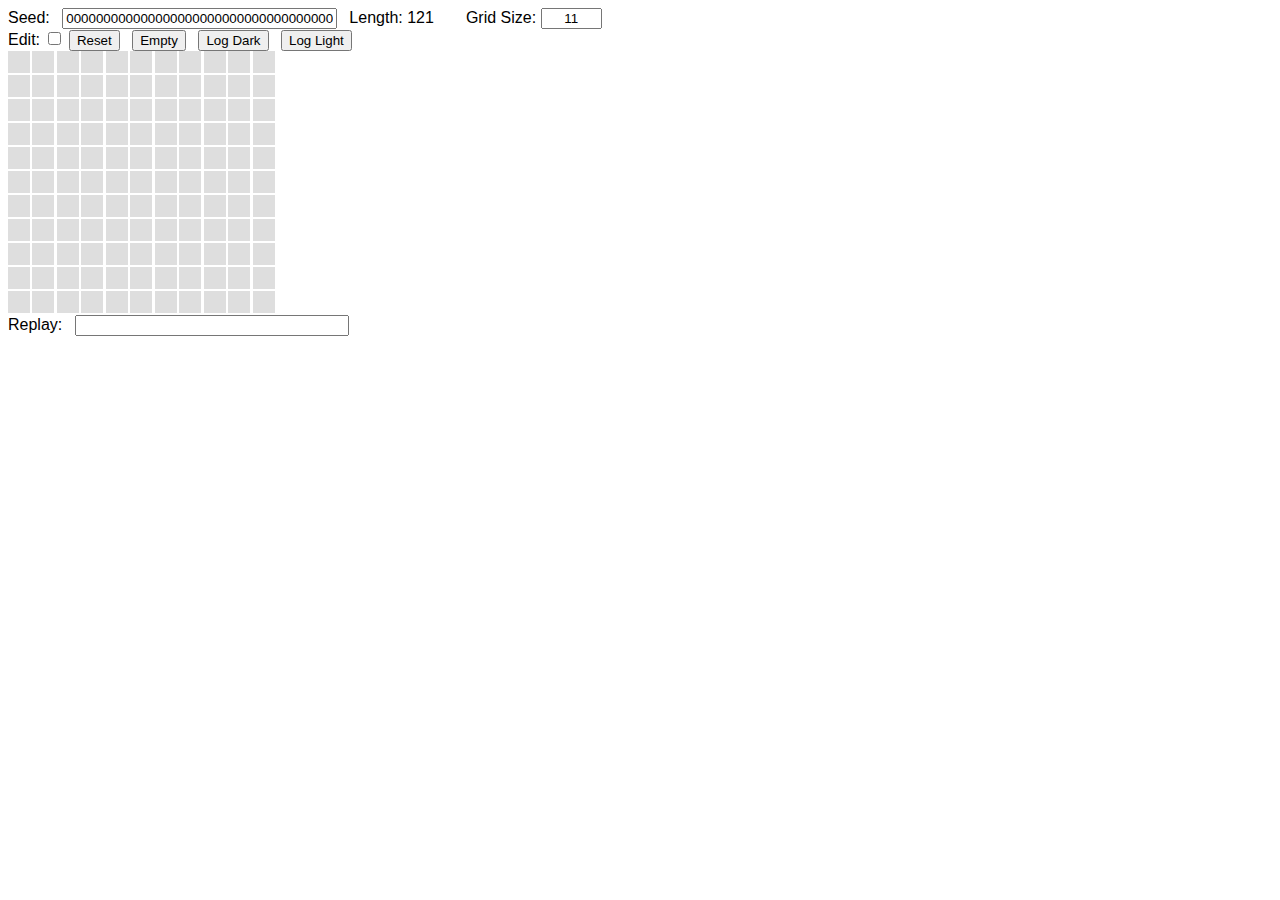
<file: IBM042023/solver.html>
<!DOCTYPE html>
<style>
  digits {
    display: flex;
  }
  
  digit {
    display: flex;
    flex-direction: column;
    width: 25px;
  }
  
  button {
    height: 21px;
  }
  spacer {
    height: 21px;
  }

  .disable-dbl-tap-zoom {
    touch-action: manipulation;
  }
  
  row {
    display: block;
  }
  
/* From: https://css-tricks.com/the-checkbox-hack/ */
:root {
  font-family: 'Clear Sans', 'Helvetica Neue', Arial, sans-serif;
  font-size: 16px;
  --game-max-width: 500px;
  --square-size: 18px;
  --square-and-border-size: calc(var(--square-size) + 2px);
}

switch {
  position: relative;
  display: inline-block;
}
.switch-input {
  display: none;
}
.switch-label {
  display: block;
  width: var(--square-and-border-size);
  height: var(--square-and-border-size);
  text-indent: -150%;
  clip: rect(0 0 0 0);
  color: transparent;
  user-select: none;
}
.switch-label::before,
.switch-label::after {
  content: "";
  display: block;
  position: absolute;
  cursor: pointer;
}
.switch-label::before {
  width: var(--square-size);
  height: var(--square-size);
  background-color: #dedede;
  border: 2px solid;
  border-color: var(--border-color);
  -webkit-transition: background-color 0.25s ease;
  transition: background-color 0.25s ease;
}
.switch-label::after {
  top: 0;
  left: 0;
  width: 0px;
  height: 0px;
  border-radius: 50%;
  background-color: #fff;
  box-shadow: 0 0 2px rgba(0, 0, 0, 0.45);
  -webkit-transition: left 0.25s ease;
  transition: left 0.25s ease;
}
.switch-input:checked + .switch-label::before {
  background-color: #89c12d; /* green */
}
.switch-input:checked + .switch-label::after {
  left: var(--square-and-border-size);
}
</style>
<puzzle>
  <header>
    Seed:  <input value="" style="width:20em; text-align:center" id="seed"/>  Length:  <length></length>  Grid Size:  <input value="" style="width:4em; text-align:center" id="size"/>
  </header>
  <status>
    Edit: <input id="edit" type="checkbox">  <button id="reset">Reset</button>  <button id="empty">Empty</button>  <button onclick="logReplay()">Log Dark</button>  <button onclick="logReplay(1)">Log Light</button>  
  </status>
  <grid class="disable-dbl-tap-zoom">
  </grid>
  <footer>
    Replay:  <input value="" style="width:20em; text-align:center" id="replay"/>
  </footer>
</puzzle>
<script>
const puzzle = document.querySelector("puzzle");
let chal = {
  steps: 0,
};
function setup() {
  //setSeed("0011110101100001", true);
  //setSeed("0".repeat(5**2), true);
  setSeed("0".repeat(11**2), true);
  //setSeed("[base64]", true);
  //setSeed("[base64]", true);
  
  const button = puzzle.querySelector(`#reset`);
  button.addEventListener("click", (event) => {
    main();
  });
  const empty = puzzle.querySelector(`#empty`);
  empty.addEventListener("click", (event) => {
    display("0".repeat(chal.n**2));
  });
  
  const input = puzzle.querySelector("#seed");
  input.onchange = (e) => {
    let seed = e.target.value;
    setSeed(seed, true);
  }
  
  const replayInp = puzzle.querySelector("#replay");
  replayInp.onchange = (e) => {
    const data = e.target.value;
    let seed = data.length && JSON.parse(data) || [];
    replay(seed);
  }
  
  const size = puzzle.querySelector("#size");
  size.onchange = (e) => {
    const data = e.target.value;
    setSeed("0".repeat(parseInt(data)**2), true);
  }
}
function setSeed(seed, show=false) {
  chal.seed = seed;
  display(seed);
  if (show) {
    const input = puzzle.querySelector("input");
    input.value = seed;
    const length = puzzle.querySelector("length");
    length.innerHTML = seed.length;
  }
}
function main() {
  chal.steps = 0;
  display(chal.seed);
//  display("0".repeat(100));
//  display("0".repeat(16));
}
setup();
main();

function gridClick(square) {
  var row = parseInt(square.dataset.row);
  var col = parseInt(square.dataset.col);
  
  chal.replay.push([row, col]);
  chal.sol.push([col+1, 4-row]);
  //console.log(chal.replay);
  
  const edit = document.querySelector("#edit");
  if(!edit.checked) {
    flip(row, col);
  } else {
    let c=0;
    for (var i = 0; i < chal.n; i++) {
      const inp = checkbox(i, col);
      c += !inp.checked;
      const inp2 = checkbox(row, i);
      c += !inp2.checked;
    }
    console.log(c);
  }
}

function checkbox(i, j) {
  return puzzle.querySelector(`#switch-${i}-${j}`);
}
const arraySort = (a, b) => {
  if (a[0] == b[0]) {
    return b[1] - a[1];
  }
  return a[0] - b[0];
}
function logReplay(solve=false) {
  const replay = [];
  const sol = [];
  for (var row = 0; row < chal.n; row++) {
    for (var col = 0; col < chal.n; col++) {
      if(!checkbox(row, col).checked^solve) {
        replay.push([row, col]);
        sol.push([col+1, chal.n-row]);
      }
    }
  }
  let sortedReplay = replay.sort(arraySort);
  const replayStr = (`[[${sortedReplay.join("],[")}]]`);
  console.log(replayStr);
  let sortedSol= sol.sort(arraySort);
  console.log(`[(${sol.join("),(")})]`);
  console.log(sol.length);
  
  const replayInp = puzzle.querySelector("#replay");
  replayInp.value = replayStr;
}
function replay(moves) {
  for (const move of moves) {
    const [i, j] = move;
    flip(i, j, true);
  }
}
function flip(i, j, extra = false) {
  for (var row = 0; row < chal.n; row++) {
    const inp = checkbox(row, j);
    inp.checked = !inp.checked; // toggle
  }
  for (var col = 0; col < chal.n; col++) {
    const inp = checkbox(i, col);
    inp.checked = !inp.checked; // toggle
  }
  if (extra) {
    const inp = checkbox(i, j);
    inp.checked = !inp.checked; // toggle
  }
}

function display(sequence) {
  const data = sequence.split("").filter(x => x=='0'||x=='1').map(x => parseInt(x));
  const n = Math.floor(data.length**0.5);
  const grid = puzzle.querySelector("grid");
  
  const items = [];
  for (let i=0; i<n; i++) {
    let html = ``;
    for (let j=0; j<n; j++) {
      html += `
<switch>
<input id="switch-${i}-${j}" class="switch-input" type="checkbox">
<label for="switch-${i}-${j}" class="switch-label" data-row="${i}" data-col="${j}" onclick="gridClick(this)"></label>
</switch>`;
    }
    items.push(`<row>${html}</row>`);
  }
  grid.innerHTML = items.join("\n");
  chal.n = n;
  chal.replay = [];
  chal.sol = [];
  const size = puzzle.querySelector("#size");
  size.value = n;
 
  for (var row = 0; row < n; row++) {
    for (var col = 0; col < n; col++) {
      checkbox(row, col).checked = data[4*row+col];
    }
  }
}
</script>
</file>
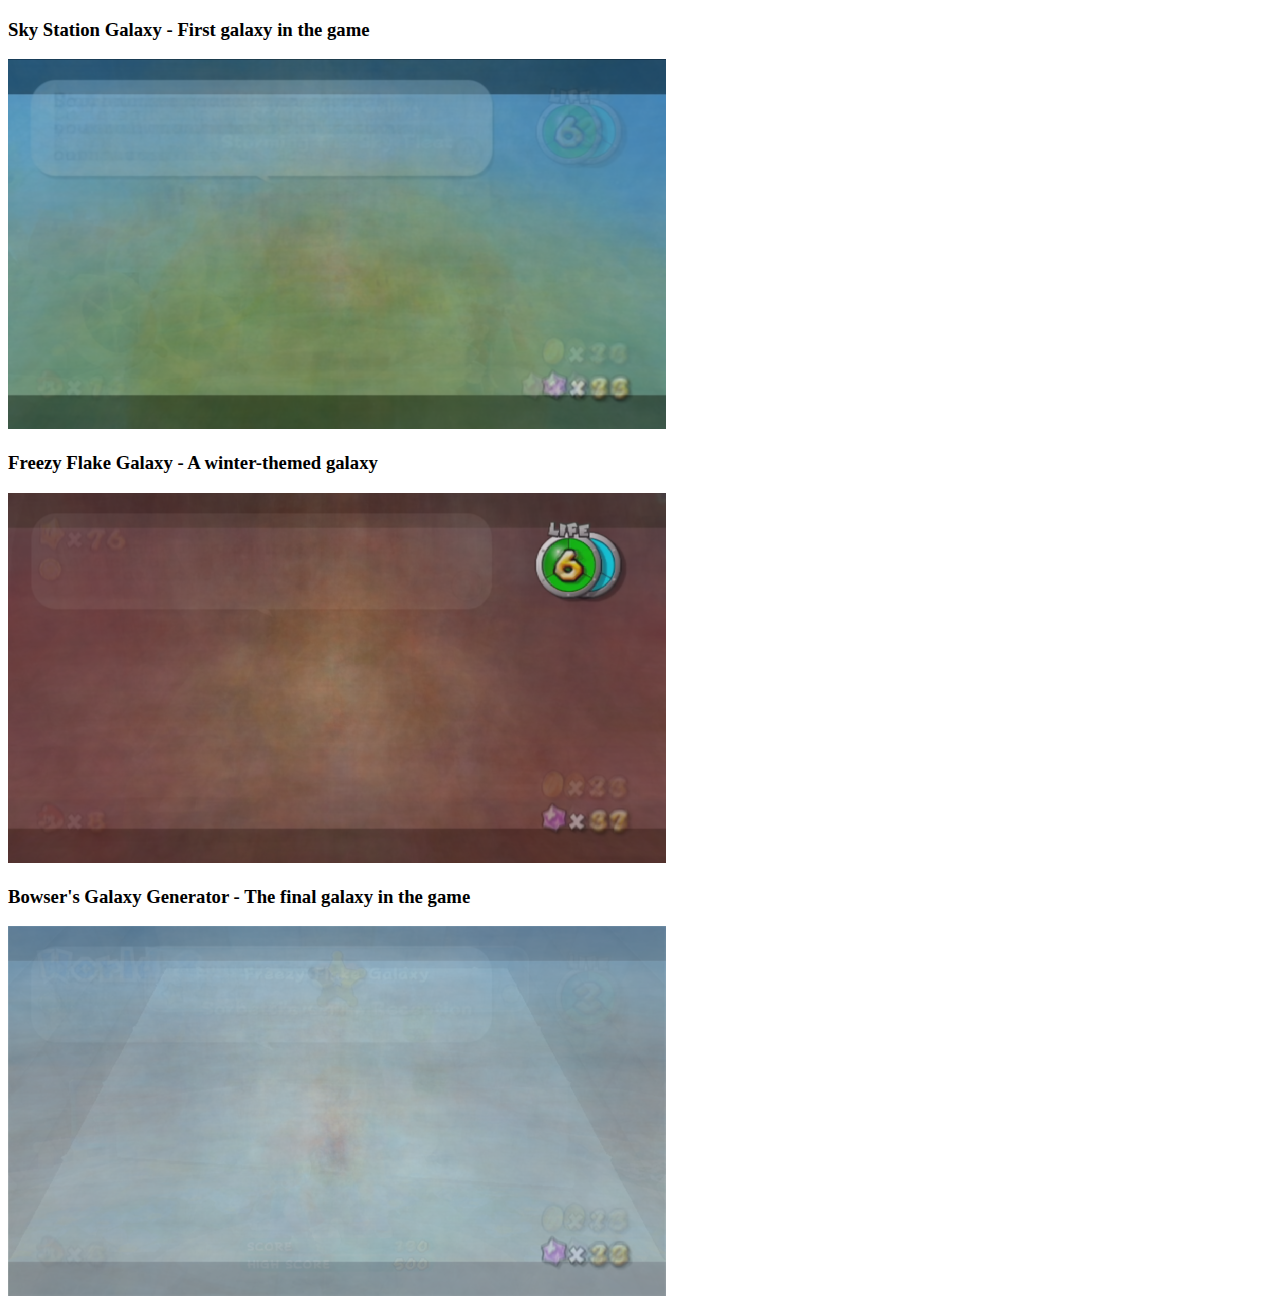
<file: RTP/hentschker.html>
<!DOCTYPE html>
<meta name="viewport" content="width=device-width, initial-scale=1.0, maximum-scale=1.0, user-scalable=no" />
<!-- <link rel="stylesheet" href="app.css"> -->

<h3 id="sky-station-galaxy-first-galaxy-in-the-game">Sky Station Galaxy - First galaxy in the game</h3>
<p><img src="./galaxy1.png" alt="Sky Station Galaxy - First galaxy in the game"></p>

<h3 id="freezy-flake-galaxy-a-winter-themed-galaxy">Freezy Flake Galaxy - A winter-themed galaxy</h3>
<p><img src="./galaxy2.png" alt="Freezy Flake Galaxy - A winter-themed galaxy"></p>

<h3 id="bowser-s-galaxy-generator-the-final-galaxy-in-the-game">Bowser&#39;s Galaxy Generator - The final galaxy in the game</h3>
<p><img src="./galaxy3.png" alt="Bowser&#39;s Galaxy Generator - The final galaxy in the game"></p>

<canvas id="canvas" width="1280" height="720" style="display: none"></canvas>
<script src="../p5.min.js"></script>
<script>
const width = window.innerWidth;

const sketch1 = false && new p5(sketch => {
  const fwidth = 1280;
  const fheight = 720;
  const height = Math.round(width*fheight/fwidth);
  let out;
  let avg;
  
  let isMouseHover = false;
  sketch.preload = function() {
    avg = sketch.createImage(fwidth, fheight);
    avg.loadPixels();

    makeAverage(avg);
  }
  sketch.setup = function() {
    const renderer = sketch.createCanvas(width, height);
    sketch.background("#f2ede9");
    // sketch.frameRate(5);
    sketch.frameRate(60);
    sketch.noSmooth();
    
    renderer.elt.addEventListener("mouseleave", function (event) {
      isMouseHover = false
    }, false);
    renderer.elt.addEventListener("mouseover", function (event) {
      isMouseHover = true
    }, false);

    out = sketch.createImage(fwidth, fheight);
    out.loadPixels();
    
    // makeFrame(0, out);
    // out.updatePixels();
    // sketch.image(out, 0, 0, width, height, 0, 0, fwidth, fheight);
    
    avg.updatePixels();
    sketch.image(avg, 0, 0, width, height, 0, 0, fwidth, fheight);
  };
  function getColor(data, x, y) {
    let index = (x + y * fwidth) * 4;
    return [data[index], data[index+1], data[index+2]];
  }
  // helper for writing color to array
  function writeColor(image, x, y, red, green, blue, alpha) {
    let index = (x + y * fwidth) * 4;
    image.pixels[index] = red;
    image.pixels[index + 1] = green;
    image.pixels[index + 2] = blue;
    image.pixels[index + 3] = alpha;
  }
  function writeColorFromData(image, x, y, data) {
    let index = (x + y * fwidth) * 4;
    for (let i = 0; i<4; i++) {
      image.pixels[index+i] = data[index+i];
    }
  }
  sketch.draw = function() {
    if (isMouseHover) {
      // const frame = Math.round(Math.max(sketch.mouseX, 0)/10);
      // makeFrame(frame % dataArray.length, out);
      // out.updatePixels();
      // sketch.image(out, 0, 0, width, height, 0, 0, fwidth, fheight);
    }
  }
  function makeFrame(i, a) {
    let x, y;
    const data = dataArray[i];;
    for (y = 0; y < a.height; y++) {
      for (x = 0; x < a.width; x++) {
        writeColorFromData(a, x, y, data);
      }
    }
  }
  function makeAverage(a) {
    let x, y;
    for (y = 0; y < a.height; y++) {
      console.log(`${y}/${a.height}`);
      for (x = 0; x < a.width; x++) {
        const cSum = [0, 0, 0];
        for (let i=0; i<dataArray.length; i++) {
          const data = dataArray[i];
          const c = getColor(data, x, y);
          for (let cx=0; cx<3; cx++) {
            cSum[cx] += c[cx];
          }
        }
        for (let cx=0; cx<3; cx++) {
          cSum[cx] /= dataArray.length;
        }
        writeColor(a, x, y, cSum[0], cSum[1], cSum[2], 255);
      }
    }
    console.log(a.pixels);
  }
})

const directoryListing = [
//  ['C:\\Users\\Richard\\VirtualBox VMs\\STUDENT\\SHARED\\galaxy1', 240],
//  ['C:\\Users\\Richard\\VirtualBox VMs\\STUDENT\\SHARED\\galaxy2', 196],
//  ['C:\\Users\\Richard\\VirtualBox VMs\\STUDENT\\SHARED\\galaxy3', 190]
];
const pngArray = [];
directoryListing.map((rootStruct) => {
  const [root, num] = rootStruct;
  for (let i=1; i<=num; i++) {  
    const img = new Image(); // Create new img element
    img.src = `${root}\\out${i}.png`; // Set source path
    pngArray.push(img);
  }
});
  
const dataArray = pngArray.map(image => {
  const canvas = document.getElementById("canvas");
  const context = canvas.getContext("2d");
  canvas.style = "width: 100%; image-rendering: pixelated; image-rendering: -moz-crisp-edges; image-rendering: crisp-edges;";
  
  context.drawImage(image, 0, 0, image.naturalWidth, image.naturalHeight);

  const imageData = context.getImageData(
    0,
    0,
    image.naturalWidth,
    image.naturalHeight
  );

  const data = imageData.data;
  return data;
});
</script>
</file>
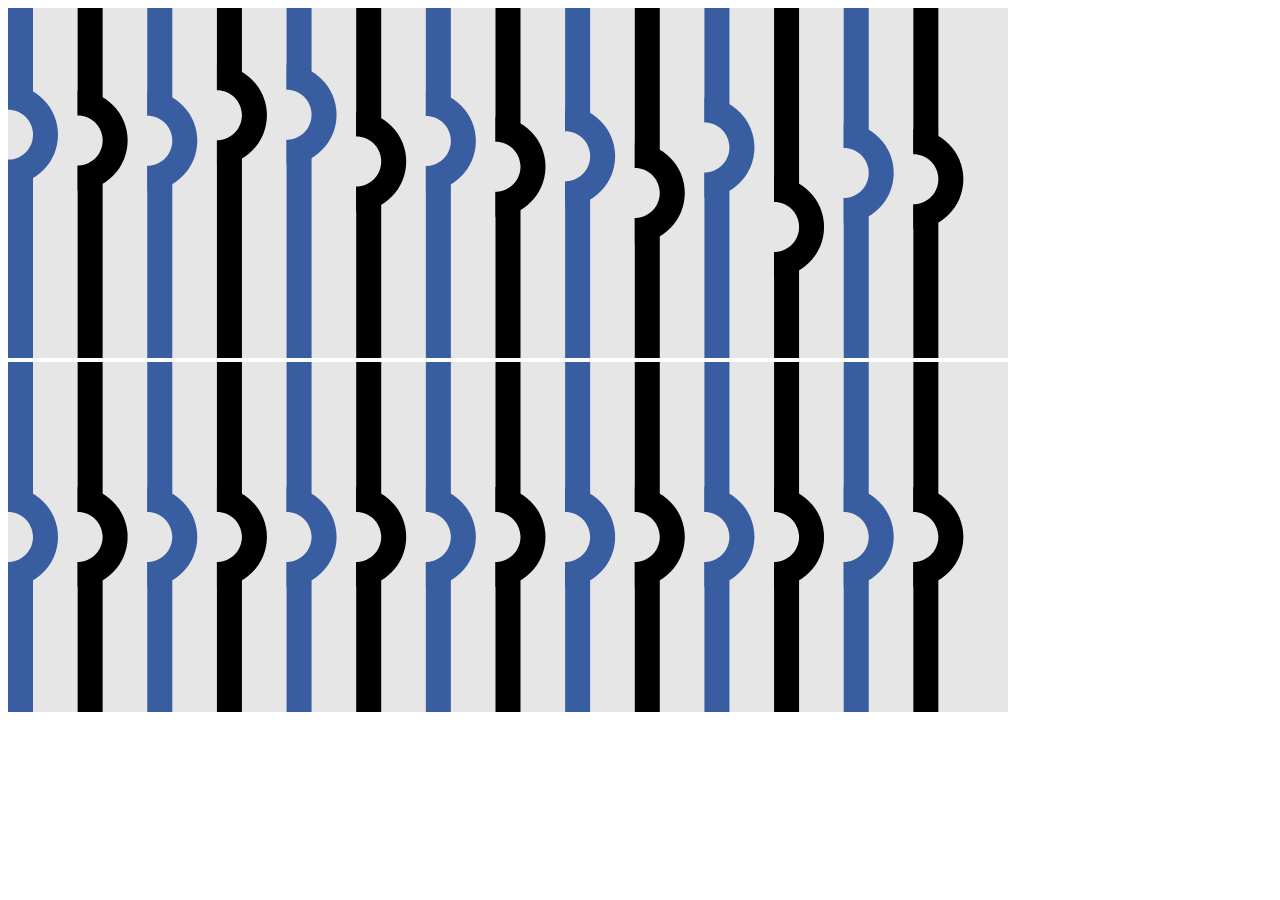
<file: RTP/molnar.html>
<!DOCTYPE html>
<style>
  digits {
    display: flex;
  }
  
  digit {
    display: flex;
    flex-direction: column;
    width: 25px;
  }
  
  button {
    height: 21px;
  }
  spacer {
    height: 21px;
  }
</style>
<script src="../p5.min.js"></script>
<script>
const width = 1000;

const sketch1 = new p5(sketch => {
  const height = 350;
  const numBumps = 14;
  let rectWidth = 25;
  let bumpD = 25;
  let bumps;
  let alph = 0;
  let oldF = 0;
  let isMouseHover = false;
  sketch.setup = function() {
    const renderer = sketch.createCanvas(width, height);
    sketch.noStroke();
    sketch.background(230);
    resetBumps();
    
    renderer.elt.addEventListener("mouseleave", function (event) {
      isMouseHover = false
    }, false);
    renderer.elt.addEventListener("mouseover", function (event) {
      isMouseHover = true
    }, false);
  };
  function resetBumps() {
    bumps = [];
    for (let i=0; i<numBumps; i++) {
      let x = 0;
      let reset = true;
      while (reset) {
        x = sketch.map(Math.random(), 0, 1, 0.2, 0.8);
        reset = (i > 2 && ((x > bumps[i-1] && bumps[i-1] > bumps[i-2] && bumps[i-2] > bumps[i-3])
                      || (x < bumps[i-1] && bumps[i-1] < bumps[i-2] && bumps[i-2] < bumps[i-3])));
        reset = reset || (i > 0 && Math.abs(x - bumps[i-1]) < 0.1);
      }
      bumps.push({
        x,
        y: 0.5,
        alph: 0
      });
    }
  }
  function getX(ix) {
    return sketch.map(ix, 0, numBumps, 0, width - rectWidth);
  }
  function doBump(ix) {
      sketch.fill('#385da0');
      if (ix % 2 == 1) {
        sketch.fill('#000');
      }
      let x = getX(ix);
      let y = bumps[ix].y;
      let bump = (y + bumps[ix].alph*(bumps[ix].x - y))*height;
      sketch.rect(x, 0, rectWidth, bump-bumpD);
      sketch.rect(x, bump+bumpD, rectWidth, height-(bump+bumpD));
      sketch.arc(x, bump, bumpD*2+2*rectWidth, bumpD*2+2*rectWidth, -sketch.HALF_PI, sketch.HALF_PI);
      
      sketch.fill('#e6e6e6');
      sketch.arc(x, bump, bumpD*2, bumpD*2, -sketch.HALF_PI-0.05, sketch.HALF_PI+0.05, sketch.OPEN);
  }
    
  sketch.draw = function() {
    let mouseRange = [oldF, sketch.mouseX];
    if (oldF > sketch.mouseX) {
      mouseRange = [sketch.mouseX, oldF];
    }

    for (let i=0; i<numBumps; i++) {
      let x = getX(i);
      if (x <= mouseRange[0] || x > mouseRange[1] || !isMouseHover) continue;
      bumps[i] = {
        x: sketch.map(Math.random(), 0, 1, 0.2, 0.8),
        y: sketch.constrain(sketch.mouseY / height, 0, 1, 0.2, 0.8),
        alph: 0
      };
    }
    oldF = sketch.mouseX;
    
    sketch.background("#e6e6e6");
    for (let i=0; i<numBumps; i++) {
      let alph = bumps[i].alph;
      let scale = sketch.map(Math.log(alph+0.01), -1, 0, 0.02, 0);
      bumps[i].alph += scale;
      doBump(i);
    }
  }
})

const sketch2 = new p5(sketch => {
  const height = 350;
  const numBumps = 14;
  let rectWidth = 25;
  let bumpD = 25;
  let bumps;
  let alph = 0;
  let oldF = 0;
  let isMouseHover = false
  sketch.setup = function() {
    let renderer = sketch.createCanvas(width, height);
    sketch.noStroke();
    sketch.background(230);
    resetBumps();
    
    renderer.elt.addEventListener("mouseleave", function (event) {
      isMouseHover = false
    }, false);
    renderer.elt.addEventListener("mouseover", function (event) {
      isMouseHover = true
    }, false);
  };
  function resetBumps() {
    bumps = [];
    for (let i=0; i<numBumps; i++) {
      let x = 0;
      let reset = true;
      while (reset) {
        x = sketch.map(Math.random(), 0, 1, 0.2, 0.8);
        reset = (i > 2 && ((x > bumps[i-1] && bumps[i-1] > bumps[i-2] && bumps[i-2] > bumps[i-3])
                      || (x < bumps[i-1] && bumps[i-1] < bumps[i-2] && bumps[i-2] < bumps[i-3])));
        reset = reset || (i > 0 && Math.abs(x - bumps[i-1]) < 0.1);
      }
      bumps.push(x);
    }
  }
  function doBump(ix) {
      // It's a letter key, fill a rectangle
      sketch.fill('#385da0');
      if (ix % 2 == 1) {
        sketch.fill('#000');
      }
      let x = sketch.map(ix, 0, numBumps, 0, width - rectWidth);
      let bump = (0.5 + alph*(bumps[ix] - 0.5))*height;
      sketch.rect(x, 0, rectWidth, bump-bumpD);
      sketch.rect(x, bump+bumpD, rectWidth, height-(bump+bumpD));
      sketch.arc(x, bump, bumpD*2+2*rectWidth, bumpD*2+2*rectWidth, -sketch.HALF_PI, sketch.HALF_PI);
      
      sketch.fill('#e6e6e6');
      sketch.arc(x, bump, bumpD*2, bumpD*2, -sketch.HALF_PI-0.05, sketch.HALF_PI+0.05, sketch.OPEN);
  }
    
  sketch.draw = function() {
    // let mouseF = sketch.map(sketch.mouseX, 0, width, 0, 1);
    // let mouseDx = sketch.map(sketch.mouseX, 0, width, 0, 1) - oldF;
    // oldF = mouseF;
    // mouseDx = Math.abs(mouseDx);

    // let x = sketch.map(mouseDx, 0, 1, 0, 0.5);
    let scale = sketch.map(Math.log(alph+0.01), -1, 0, 1, 0.1);
    let x = 0;
    if (isMouseHover) {
      x = 0.05;
    }
    alph += x*scale;
    if (alph > 1) {
      alph = 0;
      resetBumps();
    }
    
    sketch.background("#e6e6e6");
    for (let i=0; i<numBumps; i++) doBump(i);
  }
})
</script>
</file>
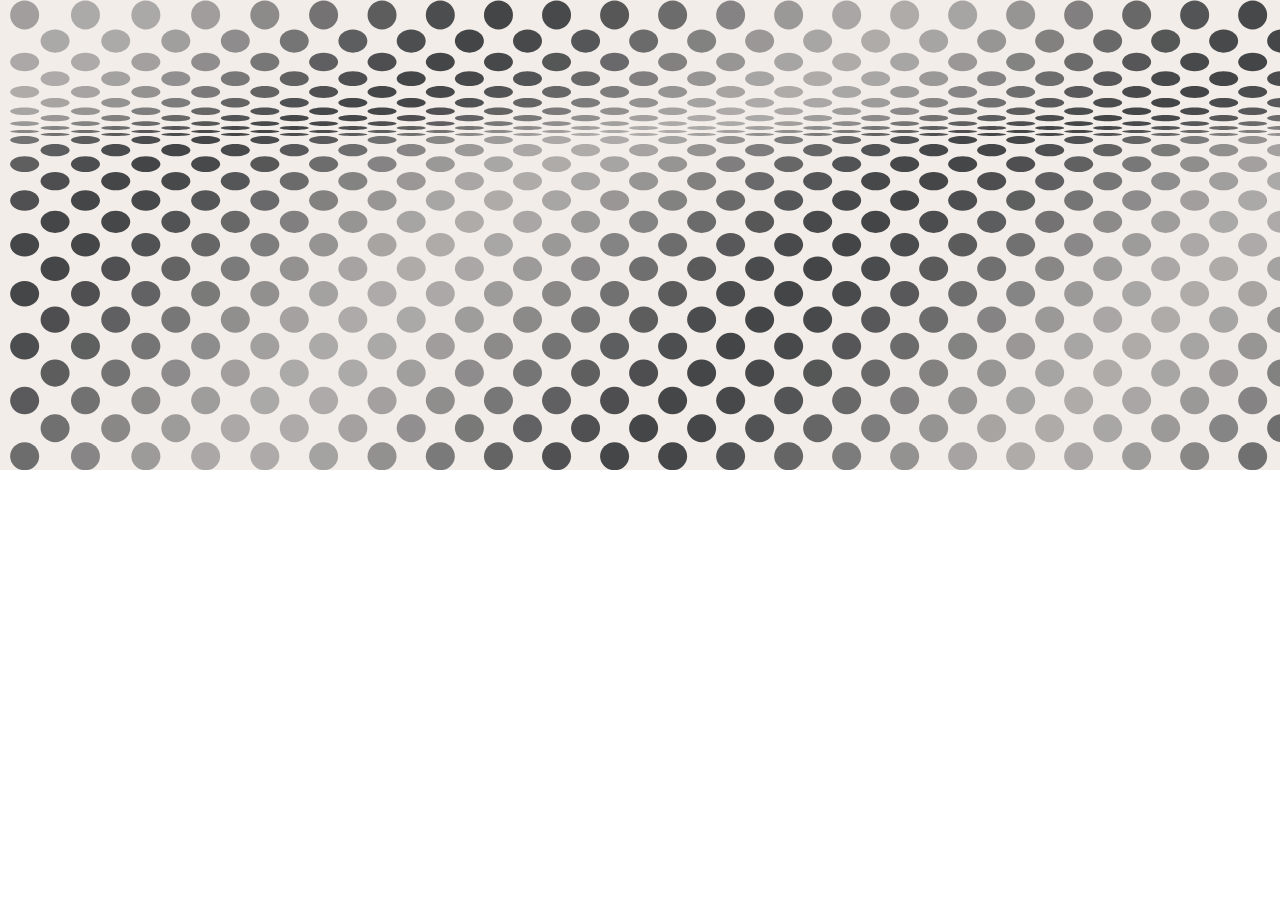
<file: RTP/riley.html>
<!DOCTYPE html>
<meta name="viewport" content="width=device-width, initial-scale=1.0, maximum-scale=1.0, user-scalable=no" />
<style>
  body {
    margin: 0;
  }
  main {
    overflow: hidden;
    position: fixed;
  }
</style>
<script src="../p5.min.js"></script>
<script>
const width = window.innerWidth;

const sketch1 = new p5(sketch => {
  const height = 470;
  const dia = 29;
  const mf = 0.8;
  const low = 0.1;
  
  let mouseX = 0;
  let isMouseHover = false;
  sketch.setup = function() {
    const renderer = sketch.createCanvas(width, height);
    sketch.background("#f2ede9");
    
    renderer.elt.addEventListener("mouseleave", function (event) {
      isMouseHover = false
    }, false);
    renderer.elt.addEventListener("mouseover", function (event) {
      isMouseHover = true
    }, false);

    h();
  };
  sketch.draw = function() {
    if (isMouseHover && sketch.mouseX != mouseX) { // performance optimiziation
      mouseX = sketch.map(sketch.mouseX, 0, width, 0, 1000);
      h();
      console.log(window.innerWidth);
    }
  }
  function h() {
    sketch.background("#f2ede9");
    sketch.noStroke();

    for (let x=0; x<width-dia; x+=dia) {
      const delt = (x-mouseX)/100;
      const cd = (1-0.37**delt)/(1+0.37**delt);
      const xx = x + 10*cd*sketch.cos(delt*mouseX*0.016); // wavey effect
      
      let y0=0, l=1, inc=0;
      for (let y=0; y<2*height; y+=25) {
        if ((x+y)%2 == 0) {
          const tp = sketch.map(sketch.sin((xx+y)*0.008+4), -1, 1, 100, 255); // diagonal stripes
          sketch.fill(68, 69, 71, tp);
          sketch.ellipse(xx + dia*0.85, y0+15, dia, l*dia);
        }
        y0 += l*dia/2;
        l = sketch.constrain(l*mf + inc*(1-mf), low, 1);
        if (l == low) {
          inc = 1; // from 1, exponentially approach low=0.1, then expnly return to 1
        }
        y0 += l*dia/2;
      }
    }
  }
})
</script>
</file>
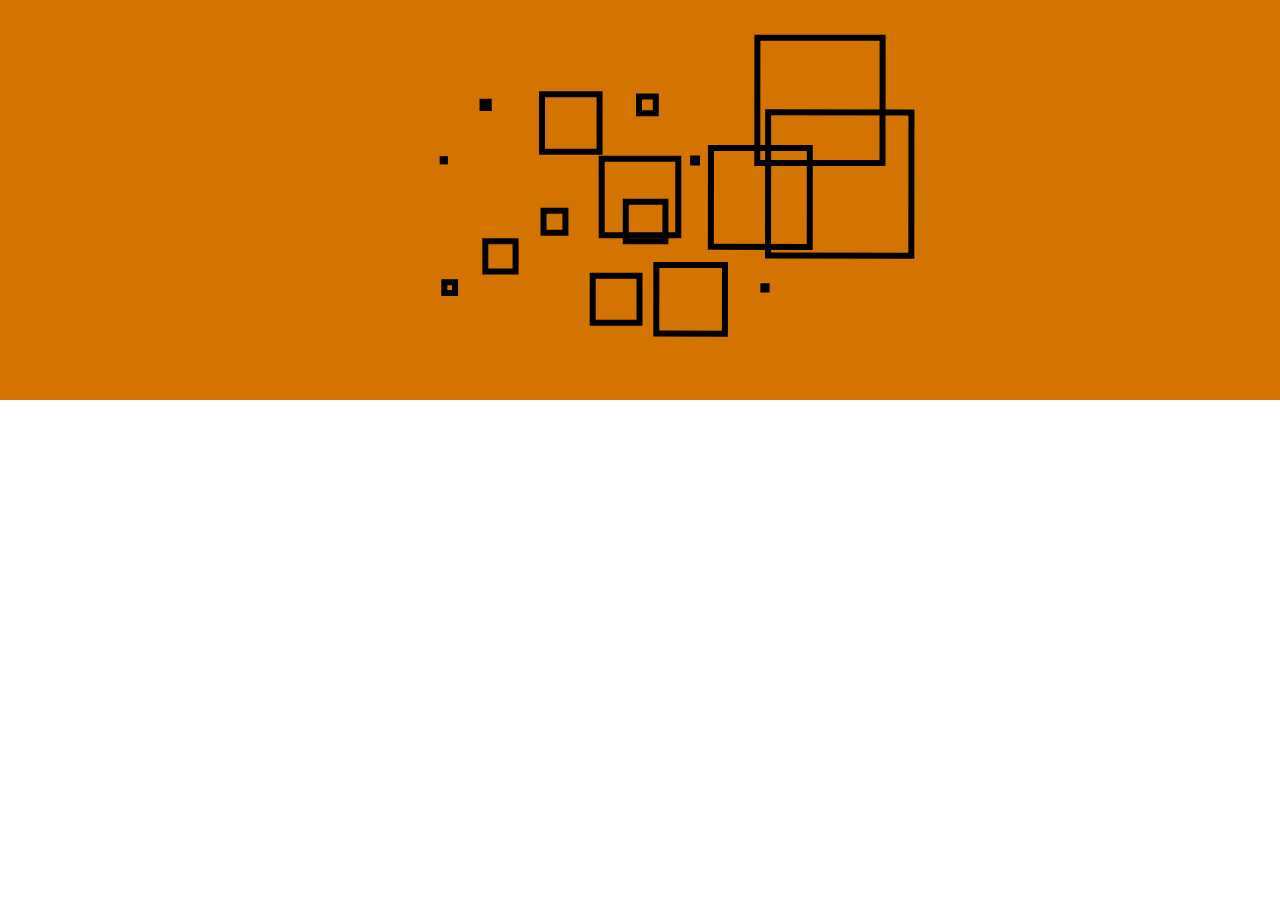
<file: RTP/whitney.html>
<!DOCTYPE html>
<meta name="viewport" content="width=device-width, initial-scale=1.0, maximum-scale=1.0, user-scalable=no" />
<link rel="stylesheet" href="app.css">
<script src="../p5.min.js"></script>
<script>
const width = window.innerWidth;

const sketch1 = new p5(sketch => {
  const height = 400;
  const numBumps = 8;
  let time = 0;
  let mouseX = 0;
  let isMouseHover = false;
  sketch.setup = function() {
    const renderer = sketch.createCanvas(width, height);
    sketch.noFill();
    sketch.background("#a26100");
    sketch.rectMode(sketch.CENTER);
    
    renderer.elt.addEventListener("mouseleave", function (event) {
      isMouseHover = false
    }, false);
    renderer.elt.addEventListener("mouseover", function (event) {
      isMouseHover = true
    }, false);
  };
  sketch.draw = function() {
    if (isMouseHover) {
      mouseX = sketch.mouseX;
    }
    const speed = sketch.map(mouseX, 0, width, 1, 100);
    
    sketch.background("#d37300");
    sketch.strokeWeight(6);
    sketch.stroke(0);

    const xOrig = width/2;
    const yOrig = height/2;
    sketch.translate(xOrig, yOrig);
    
    const gA = [0, 1];
    const gT = [0, 100];
    const gX = [-100, 100];
    const gM = [-1, 1];
    for (let g=0; g<2; g++) {
    for (let i=0; i<numBumps; i++) {
      const radius = 100;
      const angle = (time*gM[g] + i*0.06 + gT[g])*6
      const x = radius * sketch.cos(angle*2) + gX[g];
      const y = radius * sketch.sin(angle*4.1);
      const s = sketch.map(sketch.sin(angle*1.15), -1, 1, 150, 2);
      sketch.square(x, y, s);
    }
    const r = sketch.map(sketch.sin(time*4), -1, 1, -0.2, 0.2)
    sketch.rotate(r);
    }
    
    time += 0.00003*speed;
  }
})
</script>
</file>
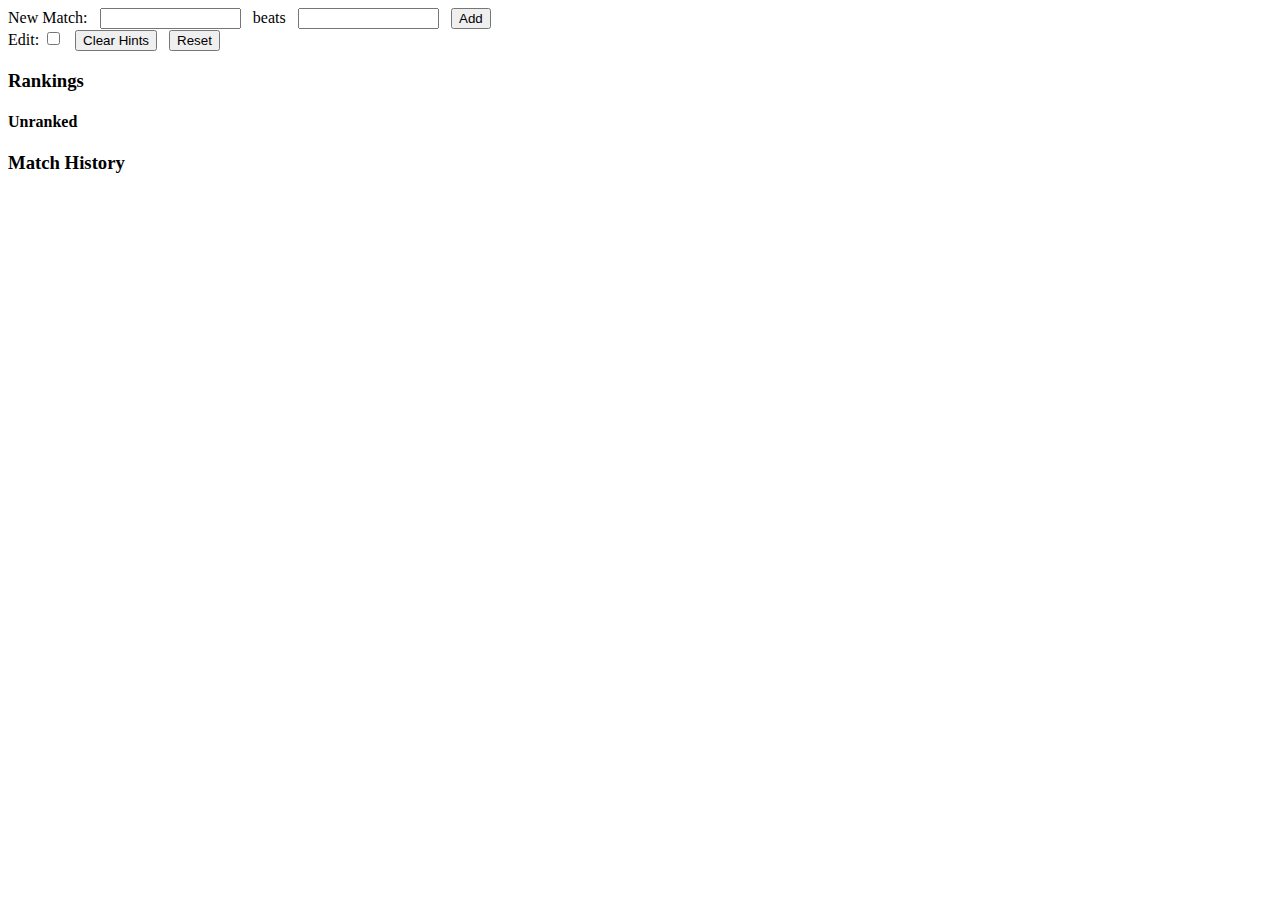
<file: tourney/solver.html>
<!DOCTYPE html>
<style>
  digits {
    display: flex;
  }
  
  digit {
    display: flex;
    flex-direction: column;
    width: 25px;
  }
  
  button {
    height: 21px;
  }
  spacer {
    height: 21px;
  }

  .disable-dbl-tap-zoom {
    touch-action: manipulation;
  }
  
  row {
    display: block;
  }

  tie {
    display: block;
    border: solid 1px black;
    width: fit-content;
  }
  
  player {
    width: 80px;
    display: inline-flex;
    overflow-y: hidden;
  }
  player.light {
    background: yellow;
  }
</style>
<app>
  <header>
    New Match:  <input value="" style="width:10em; text-align:center" id="victory"/>  beats  <input value="" style="width:10em; text-align:center" id="defeat"/>  <button id="add">Add</button>
  </header>
  <hint>
  </hint>
  <status>
    Edit: <input id="edit" type="checkbox">  <button id="clearHints">Clear Hints</button>  <button id="reset">Reset</button>
  </status>
  <h3>Rankings</h3>
  <ranking>
  </ranking>
  <h3>Match History</h3>
  <history>
  </history>
</app>
<script>
const app = document.querySelector("app");
let tourney = {
  matches: [],
  players: [],
  newMatch: [-1, -1],
  elo: [],
};
function setup() {
  const inputV = app.querySelector("#victory");
  inputV.oninput = (e) => {
    let val = e.target.value;
    hint(val, "#victory");
  }
  inputV.onfocus = (e) => {
    let val = e.target.value;
    hint(val, "#victory");
  }
  const inputD = app.querySelector("#defeat");
  inputD.oninput = (e) => {
    let val = e.target.value;
    hint(val, "#defeat");
  }
  inputD.onfocus = (e) => {
    let val = e.target.value;
    hint(val, "#defeat");
  }
  
  const add = app.querySelector(`#add`);
  add.addEventListener("click", (event) => {
    let p0 = -1;
    let p1 = -1;
    const standardNames = tourney.players.map(x => x.toLowerCase());
    if (p0 == -1 && inputV.value.length > 0) {
      const name = inputV.value;
      p0 = standardNames.indexOf(name.toLowerCase());
      if (p0 == -1) {
        p0 = tourney.players.length;
        tourney.players.push(name);
      }
    }
    if (p1 == -1 && inputD.value.length > 0) {
      const name = inputD.value;
      p1 = standardNames.indexOf(name.toLowerCase());
      if (p1 == -1) {
        p1 = tourney.players.length;
        tourney.players.push(name);
      }
    }
    if (p0 >= 0 && p1 >= 0)
      addMatch(p0, p1);
  });
  const clear = app.querySelector(`#clearHints`);
  clear.addEventListener("click", (event) => {
    clearHints();
  });
  const button = app.querySelector(`#reset`);
  button.addEventListener("click", (event) => {
    //main();
  });
}
function clearHints() {
  const inputV = app.querySelector("#victory");
  const inputD = app.querySelector("#defeat");
  inputV.value = "";
  inputD.value = "";
  hint(0, 0, true);
  highlight(-1);
}
function addMatch(victory, defeat, show=true) {
  tourney.matches.push([victory, defeat]);
  if (show) {
    display();
  }
  displayHistory();
}
function main() {
  display();
  displayHistory();
}
setup();
main();

function calculate() {
  const n = tourney.players.length;
  const x = new Array(n);
  for (var i = 0; i < n; i++) {
    x[i] = new Array(n).fill(0);
  }
  // x[a][b] = # times a beats b
  // x[a][b] = x[b][a] = 0 --> a, b may be in different groups/unranked
  // x[a][b] = x[b][a] > 0 --> a, b are in the same group, potentially tied
  tourney.matches.forEach(match => {
    x[match[0]][match[1]]++;
  });
  
  // create groups
  const group = new Array(n).fill(-1); // group[player] = groupId
  const groupArr = new Array(n); // group[groupId] = list of players
  let groupId = 0;
  groupArr[groupId] = [];
  for (var i = 0; i < n; i++) {
    if (group[i] >= 0) continue;
    let stack = [i];
    while (stack.length > 0) {
      const p = stack.pop();
      if (group[p] >= 0) continue;
      group[p] = groupId;
      groupArr[groupId].push(p);
      for (var j=0; j<n; j++) { 
        if (group[j] == -1 && (x[p][j] > 0 || x[j][p] > 0)) {
          stack.push(j);
        }
      }
    }
    groupId++;
    groupArr[groupId] = [];
  }
  console.log(x);
  
  // calculate elo
  const elo = new Array(n).fill(1);
  for (var iter = 0; iter < n; iter++) {
  for (var i = 0; i < n; i++) {
    let total = 0;
    for (var j=0; j<n; j++) {
      if (j != i && (x[i][j] > 0 || x[j][i] > 0)) {
        const flow = x[j][i] - x[i][j];
        if (flow > 0)
          total += flow;
      }
    }
    if (total == 0 || elo[i] <= 0) continue;
    for (var j=0; j<n; j++) {
      if (j != i && (x[i][j] > 0 || x[j][i] > 0)) {
        const flow = x[j][i] - x[i][j];
        if (flow > 0)
        elo[j] += flow/total*0.5*elo[i];
      }
    }
    elo[i] *= 0.5;
  }
  }
  tourney.elo = elo;
  
  let sortedGroups = groupArr.filter(x => x.length > 0)
    .map(g => {
      g.sort((a, b) => {
        return elo[b] - elo[a];
      });
      return g;
    }).sort((a, b) => {
      return b.length - a.length;
    });
  sortedGroups = sortedGroups.map(g => {
    const ties = [];
    let tie = [g[0]];
    for (let i=1; i<g.length; i++) {
      const p0 = g[i-1];
      const p1 = g[i];
      const flow = x[p0][p1] - x[p1][p0];
      if (flow == 0) {
        tie.push(p1);
      } else {
        ties.push(tie);
        tie = [p1];
      }
    }
    ties.push(tie);
    return ties;
  });
  return sortedGroups;
}

function hintClick(square) {
  var ix = parseInt(square.dataset.ix);
  var sel = square.dataset.selector;
  const input = app.querySelector(sel);
  
  input.value = tourney.players[ix];
  const selIx = ["#victory", "#defeat"].indexOf(sel);
  tourney.newMatch[selIx] = ix;
  hint(0, 0, true);
}
function light(player) {
  var id = parseInt(player.dataset.id);
  highlight(id);
}
function highlight(id) {
  let p = app.querySelectorAll("player");
  p.forEach(x => x.className = "");
  p = app.querySelectorAll(`player[data-id='${id}']`);
  p.forEach(x => x.className = "light");
}

function hint(input, sel, clear=false) {
  const hint = app.querySelector("hint");
  hint.innerHTML = "";
  if (clear) {
    return;
  }
  
  const players = tourney.players.map((x, i) => [x, i]).filter(x => x[0].toLowerCase().indexOf(input.toLowerCase()) >= 0);
  let html = ``;
  players.forEach(x => {
    const name = x[0];
    const ix = x[1];
    html += `
<button data-ix=${ix} data-selector=${sel} onclick="hintClick(this)">${name}</button><br>`;
  });
  hint.innerHTML = `<p>${html}</p>`;
}

function display() {
  const data = calculate();

  const ranking = app.querySelector("ranking");
  const unranked = [];
  let html = ``;
  data.forEach((group, ix) => {
    if (group.length == 1) {
      unranked.push(group[0][0]);
      return;
    }
    let info = ``;
    group.forEach(ties => {
      if (ties.length > 1) {
      tie = ``;
      ties.forEach(p => {        
        const p0 = tourney.players[p];
        tie += `
<li><player data-id=${p} onclick="light(this)" onmouseover="light(this)">${p0}</player> (${tourney.elo[p].toFixed(6)})</li>
`});
      info += `
<tie>
${tie}
</tie>
`;
      } else {
      const p = ties[0];
      const p0 = tourney.players[p];
      info += `
<li><player data-id=${p} onclick="light(this)" onmouseover="light(this)">${p0}</player> (${tourney.elo[p].toFixed(6)})</li>
`;
      }
    });
    html += `
<h4>Group ${String.fromCharCode(65+ix)}</h4>
<ol>
${info}
</ol>`;
  });
  
  let info = ``;
  unranked.forEach(p => {
    const p0 = tourney.players[p];
    info += `<li>${p0}</li>`;
  });
  html += `
<h4>Unranked</h4>
<ul>
${info}
</ul>`;
  ranking.innerHTML = html;
}

function displayHistory() {
  const history = app.querySelector("history");
  history.innerHTML = "";
  
  const n = tourney.matches.length;
  if (n > 0) {
    let html = ``;
    for (let i=n-1; i>=0; i--) {
      match = tourney.matches[i];
      const p0 = tourney.players[match[0]];
      const p1 = tourney.players[match[1]];
      const info = `<player data-id=${match[0]} onclick="light(this)" onmouseover="light(this)">${p0}</player> beats <player data-id=${match[1]}>${p1}</player>`;
      html += `
<li>${info}</li>`;
    };
    history.innerHTML = `
<ol>
  ${html}
</ol>`;
  }
}
  
</script>
</file>
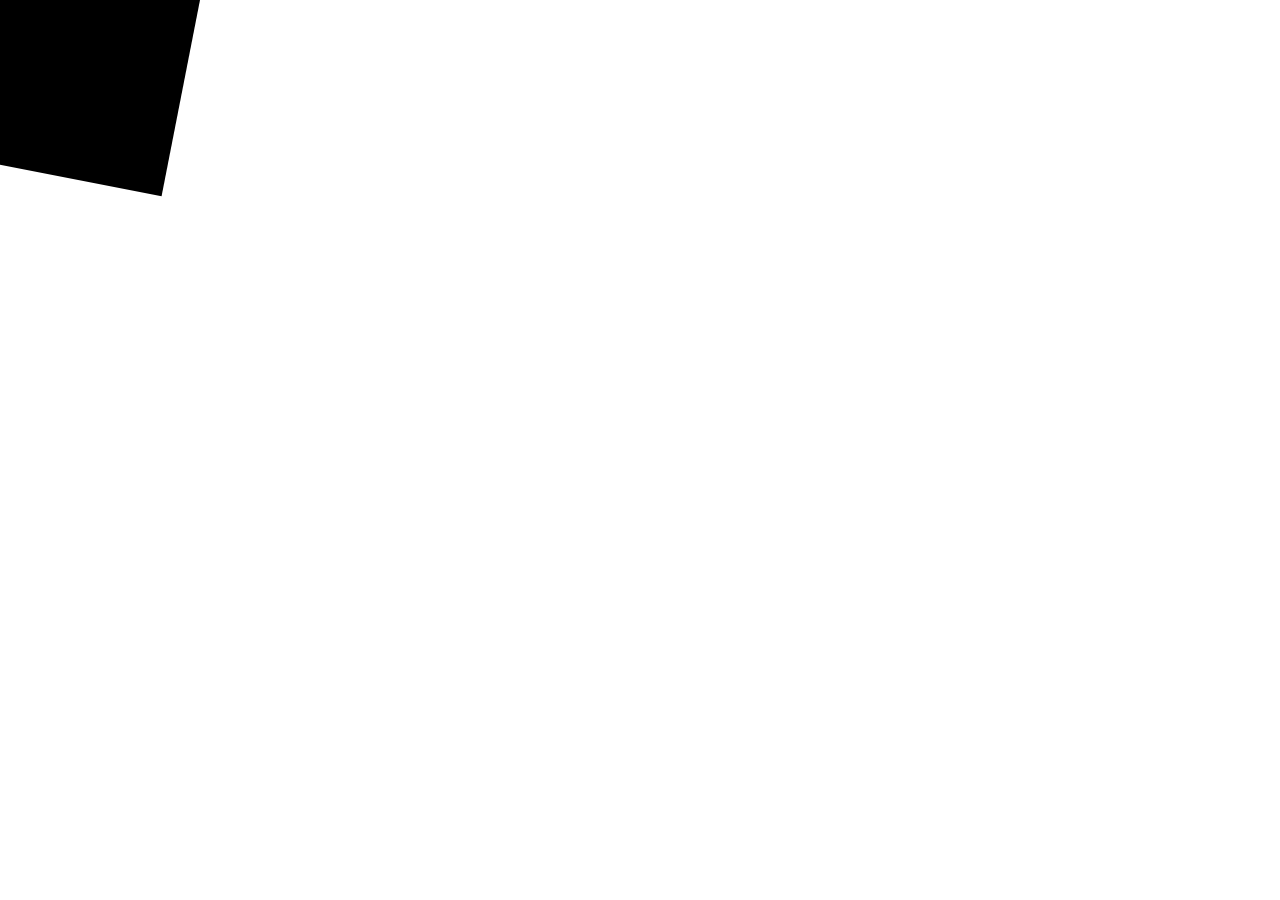
<file: RTP/kwok variations/v2.html>
<!DOCTYPE html>
<meta name="viewport" content="width=device-width, initial-scale=1.0, maximum-scale=1.0, user-scalable=no" />
<link rel="stylesheet" href="../app.css">
<script src="../../p5.min.js"></script>
<script>
const width = window.innerWidth;
const end = x => (x[x.length-1]);

const sketch1 = new p5(sketch => {
  const height = 400;
  const size = 400;
  const root = {
    level: 0,
    size: size/2,
    s: [0],
    children: [],
    time: 0,
    mult: 1,
    seq: [],
  };
  let targetQuad = root;
  let time = 0;
  let cycle = 1;
  let cycle2 = 1;
  let mouseX = 0;
  let mouseY = height;
  let isMouseHover = false;
  let willSplit = [];
  sketch.setup = function() {
    const renderer = sketch.createCanvas(height, height);
    sketch.fill("#000");
    sketch.noStroke();
    
    renderer.elt.addEventListener("mouseleave", function (event) {
      isMouseHover = false
    }, false);
    renderer.elt.addEventListener("mouseover", function (event) {
      isMouseHover = true
    }, false);
  };
  const path = t => {
    const s = t%4;
    if (s < 1) return s;
    if (s < 2) return 1;
    if (s < 3) return 1 - (s%1);
    return 0;
  };
  const wheel = (t, size, alt=0) => {
    const s = t%4;
    if (s < 1) return [[size, 0], sketch.map(-(s), 0, 1, sketch.PI, sketch.PI*1.5) - alt*sketch.PI*0.5];
    if (s < 2) return [[size*2, size], sketch.map(-(s-1), 0, 1, sketch.PI, sketch.PI*1.5) + alt*sketch.PI*0.5];
    if (s < 3) return [[size, size*2], sketch.map(-(s), 0, 1, sketch.PI, sketch.PI*1.5) - alt*sketch.PI*0.5];
    return [[0, size], sketch.map(-(s-1), 0, 1, sketch.PI, sketch.PI*1.5) + alt*sketch.PI*0.5];
  };
  const leaf = (t, size) => {
    const s = t%4;
    if (s < 1) return [[size, 0], sketch.map(-s, 0, 1, sketch.PI*3/4, sketch.PI*5/4)];
    if (s < 2) return [[size, 0], sketch.PI*1/4];
    if (s < 3) return [[size, size*2], sketch.map(-(s), 0, 1, sketch.PI*3/4, sketch.PI*5/4)];
    return [[size, size*2], sketch.PI*5/4];
  };
  const leaf2 = (t, size) => {
    const s = t%4;
    if (s < 1) return [[0, size], -sketch.PI*1/4];
    if (s < 2) return [[size*2, size], sketch.map(-(s), 0, 1, sketch.PI*3/4, sketch.PI*5/4)+sketch.PI];
    if (s < 3) return [[size*2, size], -sketch.PI*5/4];
    return [[0, size], sketch.map(-s, 0, 1, sketch.PI*3/4, sketch.PI*5/4)+sketch.PI];
  };
  const sillySquare = (x, y, t_o, size) => {
    const steady = 10**sketch.map(mouseY, 0, height, 0, 2);
    const t = t_o + sketch.sin((2*t_o+1)*sketch.PI)/steady;
    
    sketch.beginShape();
    let [pos, th] = wheel(t, size);
    sketch.vertex(x+pos[0]+size*sketch.cos(th), y+pos[1]+size*sketch.sin(th));
    
    [pos, th] = leaf(t, size);
    sketch.vertex(x+pos[0]+size*(2**0.5)*sketch.cos(th), y+pos[1]+size*(2**0.5)*sketch.sin(th));
    
    [pos, th] = wheel(t, size, 1);
    sketch.vertex(x+pos[0]+size*sketch.cos(th), y+pos[1]+size*sketch.sin(th));
    
    [pos, th] = leaf2(t, size);
    sketch.vertex(x+pos[0]+size*(2**0.5)*sketch.cos(th), y+pos[1]+size*(2**0.5)*sketch.sin(th));
    sketch.endShape(sketch.CLOSE);
  }
  const dfs = (root, fn) => {
    const stack = [root];
    while (stack.length > 0) {
      const quad = stack.pop();
      fn(quad);
      quad.children.forEach(q => 
        stack.push(q));
    }
  };
  const split = (root, born, seq) => {
    const rs = born;
    root.children = [
      {s: [0,rs], cmd: [], fill:"#600"},
      {s: [0,(rs+1)%4], cmd: [[1, 0]], fill:"#060"},
      {s: [0,(rs+2)%4], cmd: [[2, 0]], fill:"#006"},
      {s: [0,(rs+3)%4], cmd: [[2, 1]], fill:"#666"},
    ]
    root.children.forEach(q => {
      q.level = root.level+1;
      q.size = root.size/2;
      q.children = [];
      q.born = born;
      q.mult = 9/8*root.mult;
      q.time = root.time;
      q.cmdix = 0;
      q.seq = [...root.seq, seq];
    });
  }
  const offset = sketch.random([0,1,2,3]);
  sketch.draw = function() {
    if (isMouseHover) {
      mouseX = sketch.mouseX;
      mouseY = sketch.mouseY;
    }
    const speed = sketch.map(mouseX, 0, width, 1, 100);
    
    //sketch.background("#eee");
    sketch.background("#fff");
    
    dfs(root, (q) => {
      if (q.children.length == 0) {
        let x = path(q.time+q.s[0]);
        let y = path(q.time+q.s[0]+3);
        for (let i=1; i<q.s.length; i++) {
          const s = q.s[i];
          x += path(s);
          y += path(s+3);
        };
        const s = q.size;
        let pos = [x*s, y*s];
        
//        sketch.fill(q.fill || 0);
        sketch.fill(0);
        if (q.seq && q.seq.length) {
          for (let i=q.cmdix; i<q.seq.length; i++) {
            let [offset, mult] = q.seq[i];
            pos[0] += path(offset)*s*mult;
            pos[1] += path(offset+3)*s*mult;
          }
        }
        
//        sketch.square(pos[0], pos[1], s);
        const x_0 = pos[0] - s*path(q.time+q.s[0]);
        const y_0 = pos[1] - s*path(q.time+q.s[0]+3);
        sillySquare(x_0, y_0, q.time+q.s[0], s);

      }
    });
    
    dfs(root, q => {
      q.time += 0.0006*speed*q.mult;
      const i = q.cmdix;
      if (q.cmd && i < q.cmd.length && q.time - q.born > q.cmd[i][0]) {
        const cmd = q.cmd[i];
        //q.seq.pop();
        q.s.push(q.born + cmd[0] + cmd[1]);
        q.s[0] = 4 + cmd[1] - cmd[0];
        q.cmdix++;
        q.mult = q.mult*sketch.random([1/2, 3/5, 2/3, 3/4, 4/5, 5/6, 1]);
      }
    });
    const born = 4*cycle+offset;
    if (targetQuad.time > born) {
      cycle++;
      if (cycle >= 2 && cycle < 3) {
        console.log("split");
        split(targetQuad, born, [born, 2**(targetQuad.level)]);
        willSplit.push(targetQuad.children[2]);
        targetQuad = targetQuad.children[0];
      }
      if (cycle >= 3 && cycle < 10) {
        console.log("split 3");
        split(targetQuad, born, [born, 2**(targetQuad.level+1)]);
        targetQuad = targetQuad.children[0];
      }
      // Cycle 1: Single square
      // Cycle 2: Branching level = 1
    }
    const born2 = 4*cycle2+2;
    if (targetQuad.time > born) {
      cycle2++;
      if (cycle2 > 3) {
        q = willSplit.pop();
        //split(q, born, [born, 2**(q.level+1)]);
        //willSplit.push(q.children[2]);
      }
    }
  }
})
</script>
</file>
<file: RTP/app.css>
body {
  margin: 0;
  user-select: none;
  overflow: hidden;
}
main {
  overflow: hidden;
  position: fixed;
}
</file>
